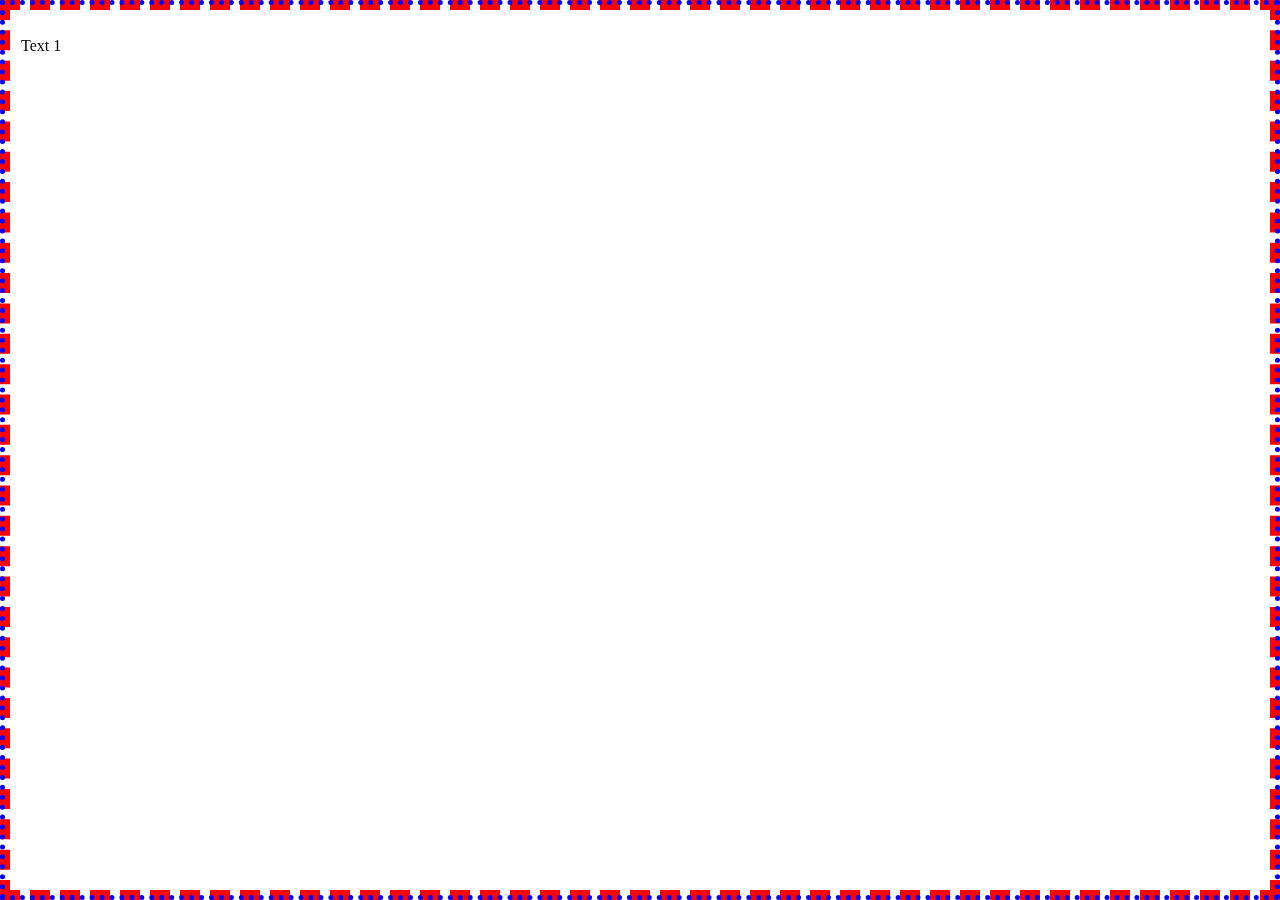
<file: layoutviewport.html>
<!doctype html>
<html lang="en">
    <head>
        <meta charset="UTF-8" />
        <title>Title</title>
        <link rel="stylesheet" href="style.css" />
    </head>
    <body>
        <div id="layoutviewport">
            <div style="height: 2000px; display: flex; overflow: auto">
                <p style="height: 100%">Text 1</p>
            </div>
        </div>
    </body>
</html>
</file>
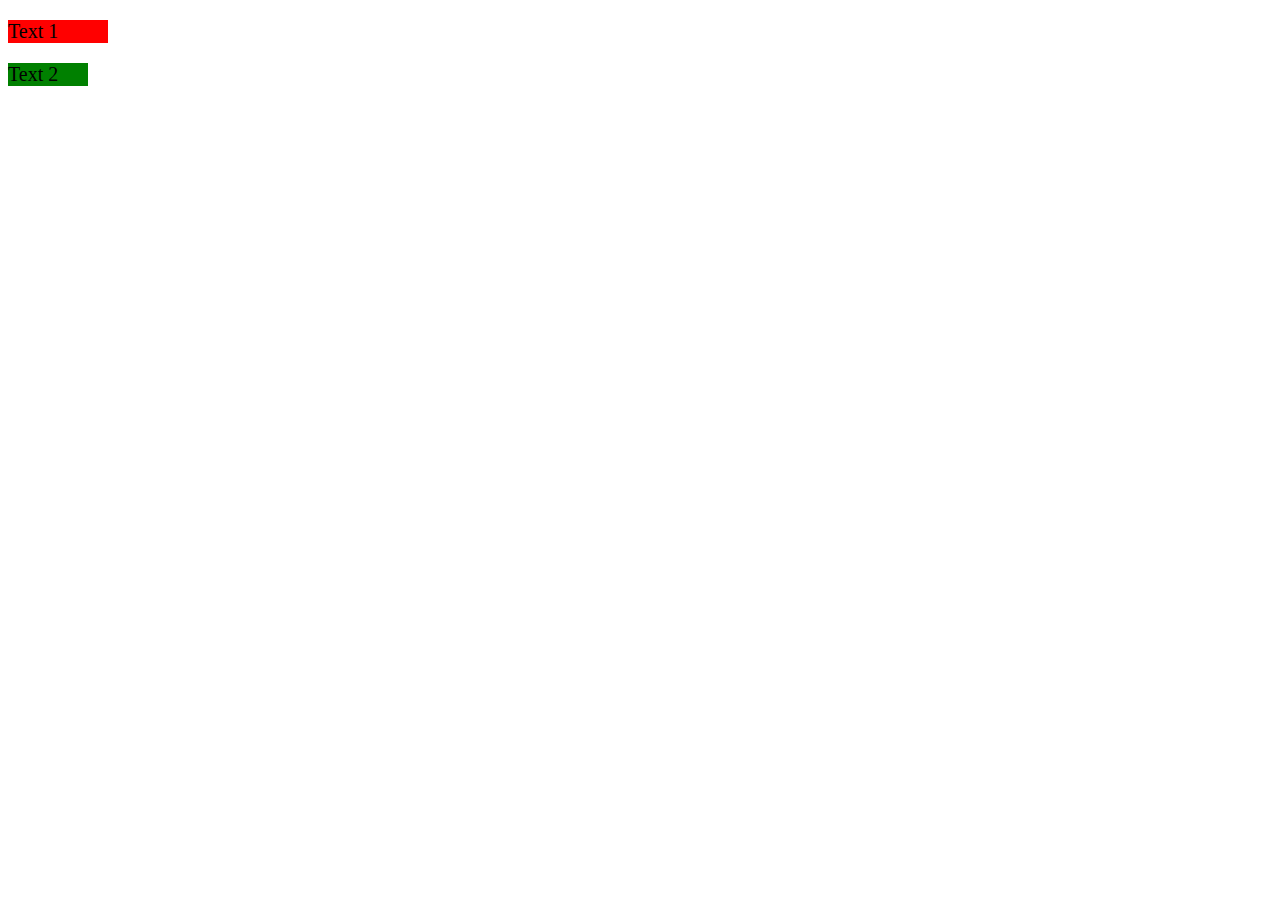
<file: rem.html>
<!doctype html>
<html>
    <body>
        <div style="font-size: 20px">
            <p style="width: 5em; background-color: red">Text 1</p>
        </div>
        <div style="font-size: 20px">
            <p style="width: 5rem; background-color: green">Text 2</p>
        </div>
    </body>
</html>
</file>
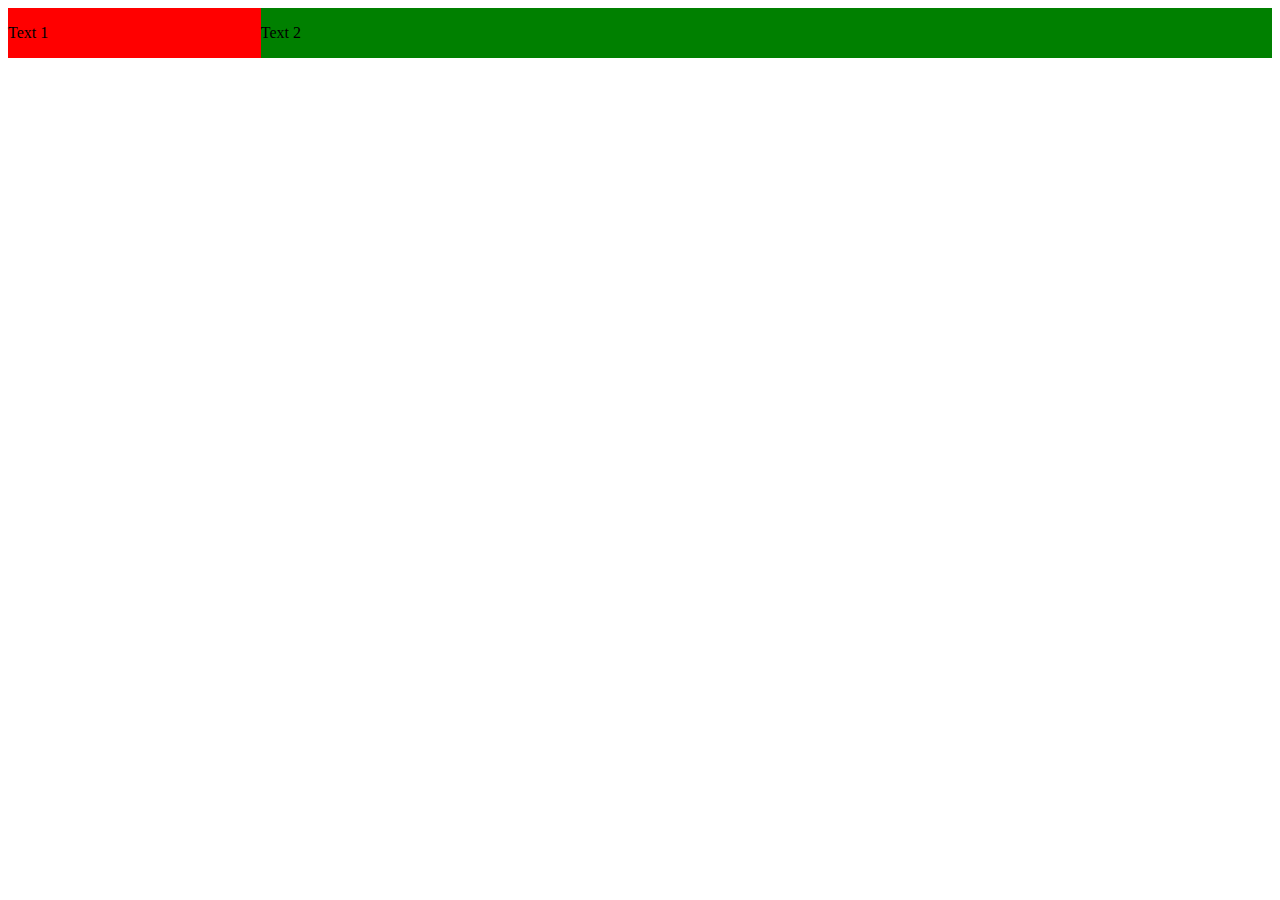
<file: viewportUnits.html>
<!doctype html>
<html>
    <body>
        <div style="position: relative; display: flex">
            <div style="width: 20vw; background-color: red">
                <p>Text 1</p>
            </div>
            <div style="width: 80vw; background-color: green">
                <p>Text 2</p>
            </div>
        </div>
    </body>
</html>
</file>
<file: style.css>
*,
*::after,
*::before {
    box-sizing: border-box;
}

html,
body {
    margin: 0;
    padding: 0;
    height: 100%;
    width: 100%;
}

/* This code effectively outlines the ICB */
html {
    outline: 10px dashed red;
    outline-offset: -10px;
}

#debug,
#visualviewport,
#layoutviewport {
    padding: 1em;
    overflow-y: hidden;
    pointer-events: none;
}

#layoutviewport {
    position: fixed;
    inset: 0;
    border: 5px dotted blue;
    z-index: 999;
}

.someClass {
    width: 100%;
    height: 20px;
}
</file>
